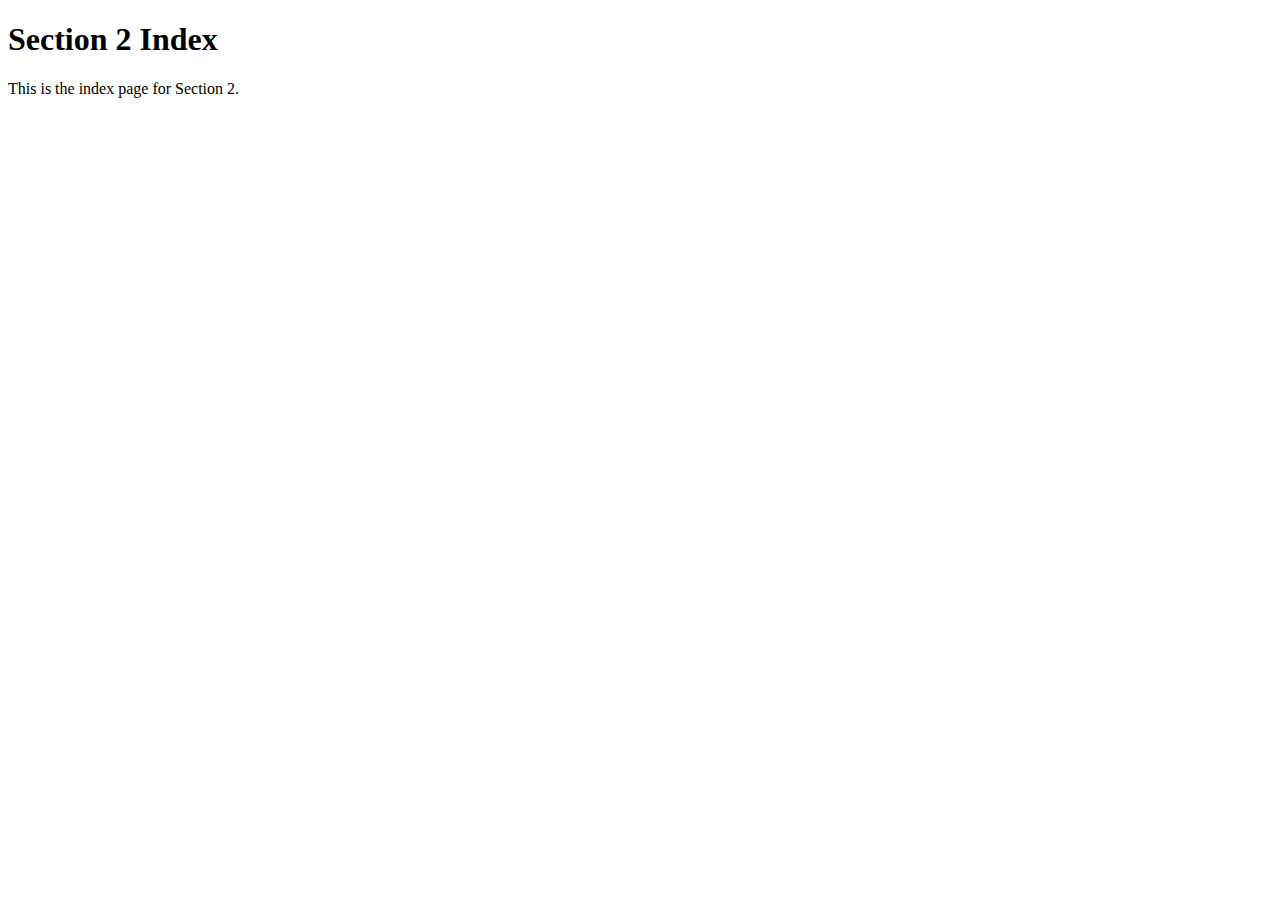
<file: section02/index.html>
<!DOCTYPE html>
<html lang="en">
<head>
    <meta charset="UTF-8">
    <meta name="viewport" content="width=device-width, initial-scale=1.0">
    <script src="./chapter14.js"></script>
    <title>Document</title>
</head>
<body>
    <h1>Section 2 Index</h1>
    <p>This is the index page for Section 2.</p>
</body>
</html>
</file>
